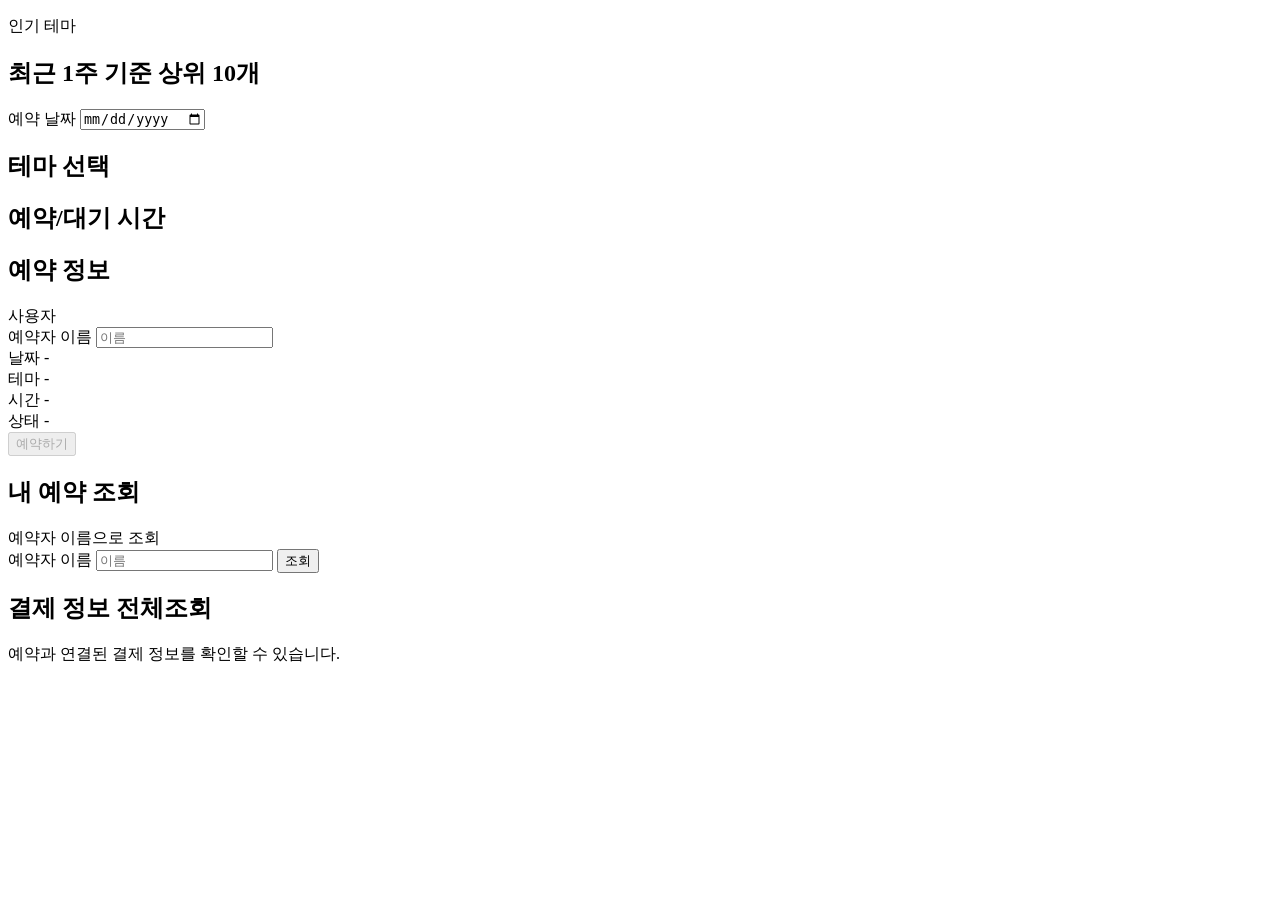
<file: src/main/resources/templates/index.html>
<!doctype html>
<html lang="ko" xmlns:th="http://www.thymeleaf.org">
<head th:replace="~{fragments/layout :: head(${pageTitle})}">
  <title>방탈출 예약</title>
</head>
<body data-page="user" th:attr="data-page=${activePage}">
  <div class="app-shell">
    <header th:replace="~{fragments/layout :: topbar(${activePage}, ${brandSubtitle})}"></header>

    <main>
      <section class="popular-band" aria-labelledby="popularTitle">
        <div>
          <p class="section-kicker">인기 테마</p>
          <h1 id="popularTitle" class="popular-title">최근 1주 기준 상위 10개</h1>
        </div>
        <div id="popularList" class="popular-list" aria-label="인기 테마 목록"></div>
      </section>

      <section class="reservation-layout" aria-label="사용자 예약">
        <div class="workspace">
          <div class="control-strip">
            <label class="field">
              <span class="label">예약 날짜</span>
              <input id="dateInput" class="date-input" type="date" />
            </label>
            <p class="date-note" id="dateNote"></p>
          </div>

          <div>
            <div class="area-header">
              <h2 class="area-title">테마 선택</h2>
              <span id="themeCount" class="area-subtitle"></span>
            </div>
            <div id="themeGrid" class="theme-grid" aria-label="테마 목록"></div>
          </div>

          <div class="time-area">
            <div class="area-header">
              <h2 class="area-title">예약/대기 시간</h2>
              <span id="timeCount" class="area-subtitle"></span>
            </div>
            <div id="timeGrid" class="time-grid" aria-label="예약 시간 목록"></div>
          </div>
        </div>

        <aside class="summary-panel" aria-label="예약 요약">
          <div class="summary-head">
            <h2 class="summary-title">예약 정보</h2>
            <span class="summary-badge">사용자</span>
          </div>

          <label class="field">
            <span class="label">예약자 이름</span>
            <input id="nameInput" class="name-input" type="text" placeholder="이름" autocomplete="name" />
          </label>

          <div class="summary-list">
            <div class="summary-row">
              <span class="summary-label">날짜</span>
              <span id="summaryDate" class="summary-value">-</span>
            </div>
            <div class="summary-row">
              <span class="summary-label">테마</span>
              <span id="summaryTheme" class="summary-value">-</span>
            </div>
            <div class="summary-row">
              <span class="summary-label">시간</span>
              <span id="summaryTime" class="summary-value">-</span>
            </div>
            <div class="summary-row">
              <span class="summary-label">상태</span>
              <span id="summaryStatus" class="summary-value">-</span>
            </div>
          </div>

          <button id="reserveButton" class="reserve-button" type="button" disabled>예약하기</button>
          <p id="formMessage" class="message"></p>
        </aside>
      </section>

      <section class="lookup-panel" aria-labelledby="lookupTitle">
        <div class="lookup-head">
          <div class="lookup-title-group">
            <h2 id="lookupTitle" class="area-title">내 예약 조회</h2>
            <span id="lookupCount" class="area-subtitle">예약자 이름으로 조회</span>
          </div>
          <form id="lookupForm" class="lookup-form">
            <label class="field">
              <span class="label">예약자 이름</span>
              <input id="lookupGuestName" class="name-input" type="text" placeholder="이름" autocomplete="name" />
            </label>
            <button id="lookupButton" class="secondary-button" type="submit">조회</button>
          </form>
        </div>
        <p id="lookupMessage" class="message"></p>
        <div id="lookupList" class="lookup-list" aria-label="예약 조회 결과"></div>
        <div class="payment-check-head">
          <div class="lookup-title-group">
            <h2 class="area-title">결제 정보 전체조회</h2>
            <span id="paymentCheckCount" class="area-subtitle">예약과 연결된 결제 정보를 확인할 수 있습니다.</span>
          </div>
        </div>
        <div id="paymentCheckList" class="lookup-list" aria-label="결제 정보 전체조회 목록"></div>
        <form id="editReservationForm" class="reservation-edit-form" hidden>
          <div class="edit-head">
            <div class="lookup-title-group">
              <h2 id="editReservationTitle" class="area-title">예약 수정</h2>
              <span id="editReservationMeta" class="area-subtitle"></span>
            </div>
            <button id="editCancelButton" class="secondary-button" type="button">취소</button>
          </div>
          <div class="edit-grid">
            <label class="field">
              <span class="label">수정자 이름</span>
              <input id="editAuthorizationName" class="name-input" type="text" placeholder="이름" autocomplete="name" />
            </label>
            <label class="field">
              <span class="label">예약 날짜</span>
              <input id="editReservationDate" class="date-input" type="date" />
            </label>
            <label class="field">
              <span class="label">예약 시간</span>
              <select id="editReservationTime" class="select-input"></select>
            </label>
          </div>
          <button id="editReservationButton" class="primary-button" type="submit" disabled>수정하기</button>
          <p id="editReservationMessage" class="message"></p>
        </form>
        <form id="cancelReservationForm" class="reservation-edit-form" hidden>
          <div class="edit-head">
            <div class="lookup-title-group">
              <h2 id="cancelReservationTitle" class="area-title">예약 취소</h2>
              <span id="cancelReservationMeta" class="area-subtitle"></span>
            </div>
            <button id="cancelReservationCloseButton" class="secondary-button" type="button">닫기</button>
          </div>
          <div class="edit-grid cancel-grid">
            <label class="field">
              <span class="label">예약자 이름</span>
              <input id="cancelAuthorizationName" class="name-input" type="text" placeholder="이름" autocomplete="name" />
            </label>
          </div>
          <button id="cancelReservationButton" class="danger-button" type="submit" disabled>취소하기</button>
          <p id="cancelReservationMessage" class="message"></p>
        </form>
      </section>
    </main>
  </div>

  <div th:replace="~{fragments/layout :: toast}"></div>
  <div th:replace="~{fragments/layout :: error-popup}"></div>
  <script th:inline="javascript">
    window.ROOMESCAPE_PAYMENT = {
      clientKey: /*[[${tossClientKey}]]*/ ""
    };
  </script>
  <script src="https://js.tosspayments.com/v2/standard" defer></script>
  <script th:replace="~{fragments/layout :: roomescape-script}"></script>
</body>
</html>
</file>
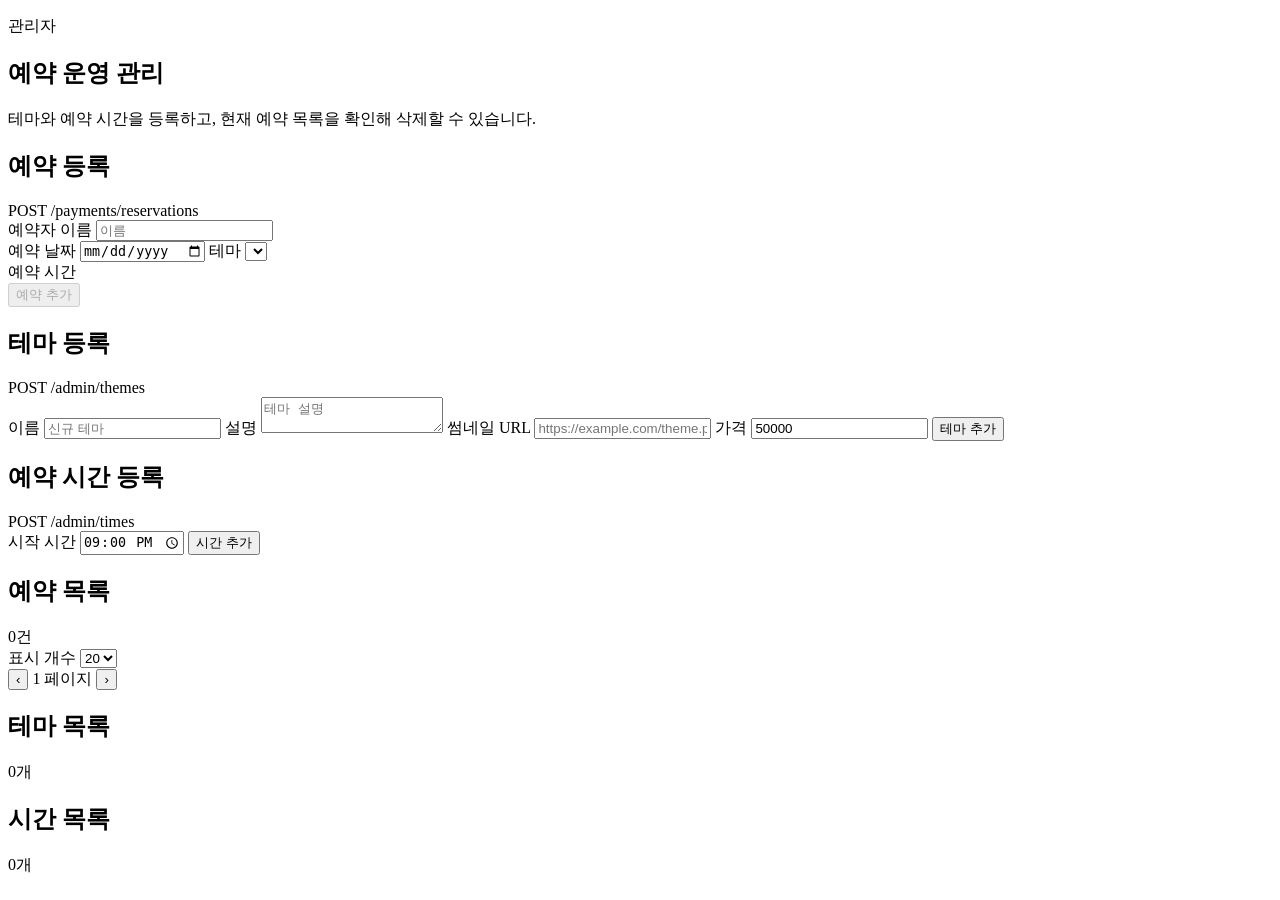
<file: src/main/resources/templates/admin.html>
<!doctype html>
<html lang="ko" xmlns:th="http://www.thymeleaf.org">
<head th:replace="~{fragments/layout :: head(${pageTitle})}">
  <title>방탈출 예약 관리자</title>
</head>
<body data-page="admin" th:attr="data-page=${activePage}">
  <div class="app-shell">
    <header th:replace="~{fragments/layout :: topbar(${activePage}, ${brandSubtitle})}"></header>

    <main>
      <section class="view-section" aria-label="관리자 화면">
        <div class="admin-header">
          <div class="admin-title-group">
            <p class="section-kicker">관리자</p>
            <h1 class="admin-title">예약 운영 관리</h1>
            <p class="admin-note">테마와 예약 시간을 등록하고, 현재 예약 목록을 확인해 삭제할 수 있습니다.</p>
          </div>
        </div>

        <div class="admin-layout">
          <div class="admin-stack">
            <section class="admin-panel" aria-labelledby="adminReservationFormTitle">
              <div class="admin-panel-head">
                <h2 id="adminReservationFormTitle" class="admin-panel-title">예약 등록</h2>
                <span class="admin-count">POST /payments/reservations</span>
              </div>
              <form id="adminReservationForm" class="admin-form">
                <label class="field">
                  <span class="label">예약자 이름</span>
                  <input id="adminReserveName" class="name-input" type="text" placeholder="이름" autocomplete="off" />
                </label>
                <div class="admin-reserve-grid">
                  <label class="field">
                    <span class="label">예약 날짜</span>
                    <input id="adminReserveDate" class="date-input" type="date" />
                  </label>
                  <label class="field">
                    <span class="label">테마</span>
                    <select id="adminReserveTheme" class="select-input"></select>
                  </label>
                </div>
                <div class="field">
                  <span class="label">예약 시간</span>
                  <div id="adminReserveTimeGrid" class="admin-time-grid" aria-label="관리자 예약 시간 목록"></div>
                </div>
                <div id="adminReserveSummary" class="admin-reserve-summary"></div>
                <button id="adminReserveButton" class="primary-button" type="submit" disabled>예약 추가</button>
                <p id="adminReserveMessage" class="admin-message"></p>
              </form>
            </section>

            <section class="admin-panel" aria-labelledby="themeFormTitle">
              <div class="admin-panel-head">
                <h2 id="themeFormTitle" class="admin-panel-title">테마 등록</h2>
                <span class="admin-count">POST /admin/themes</span>
              </div>
              <form id="themeForm" class="admin-form">
                <label class="field">
                  <span class="label">이름</span>
                  <input id="adminThemeName" class="name-input" type="text" placeholder="신규 테마" />
                </label>
                <label class="field">
                  <span class="label">설명</span>
                  <textarea id="adminThemeDescription" class="textarea-input" placeholder="테마 설명"></textarea>
                </label>
                <label class="field">
                  <span class="label">썸네일 URL</span>
                  <input id="adminThemeThumbnail" class="name-input" type="url" placeholder="https://example.com/theme.png" />
                </label>
                <label class="field">
                  <span class="label">가격</span>
                  <input id="adminThemePrice" class="name-input" type="number" min="1" step="1000" value="50000" />
                </label>
                <button class="primary-button" type="submit">테마 추가</button>
              </form>
            </section>

            <section class="admin-panel" aria-labelledby="timeFormTitle">
              <div class="admin-panel-head">
                <h2 id="timeFormTitle" class="admin-panel-title">예약 시간 등록</h2>
                <span class="admin-count">POST /admin/times</span>
              </div>
              <form id="timeForm" class="admin-form">
                <label class="field">
                  <span class="label">시작 시간</span>
                  <input id="adminTimeStartAt" class="date-input" type="time" value="21:00" />
                </label>
                <button class="primary-button" type="submit">시간 추가</button>
              </form>
              <p id="adminMessage" class="admin-message"></p>
            </section>
          </div>

          <div class="admin-stack">
            <section class="admin-panel" aria-labelledby="reservationListTitle">
              <div class="admin-panel-head">
                <h2 id="reservationListTitle" class="admin-panel-title">예약 목록</h2>
                <span id="reservationCount" class="admin-count">0건</span>
              </div>
              <div id="adminReservationList" class="admin-list" aria-label="예약 목록"></div>
              <div class="admin-pagination" aria-label="예약 목록 페이지 이동">
                <label class="page-size-control">
                  <span class="label">표시 개수</span>
                  <select id="adminReservationPageSize" class="select-input">
                    <option value="5">5</option>
                    <option value="10">10</option>
                    <option value="20" selected>20</option>
                  </select>
                </label>
                <div class="page-controls">
                  <button id="adminReservationPrevPage" class="secondary-button icon-button" type="button" aria-label="이전 페이지" title="이전 페이지">‹</button>
                  <span id="adminReservationPageLabel" class="page-label">1 페이지</span>
                  <button id="adminReservationNextPage" class="secondary-button icon-button" type="button" aria-label="다음 페이지" title="다음 페이지">›</button>
                </div>
              </div>
            </section>

            <section class="admin-panel" aria-labelledby="themeListTitle">
              <div class="admin-panel-head">
                <h2 id="themeListTitle" class="admin-panel-title">테마 목록</h2>
                <span id="adminThemeCount" class="admin-count">0개</span>
              </div>
              <div id="adminThemeList" class="admin-list" aria-label="관리자 테마 목록"></div>
            </section>

            <section class="admin-panel" aria-labelledby="timeListTitle">
              <div class="admin-panel-head">
                <h2 id="timeListTitle" class="admin-panel-title">시간 목록</h2>
                <span id="adminTimeCount" class="admin-count">0개</span>
              </div>
              <div id="adminTimeList" class="admin-list" aria-label="관리자 시간 목록"></div>
            </section>
          </div>
        </div>
      </section>
    </main>
  </div>

  <div th:replace="~{fragments/layout :: toast}"></div>
  <div th:replace="~{fragments/layout :: error-popup}"></div>
  <script th:replace="~{fragments/layout :: roomescape-script}"></script>
</body>
</html>
</file>
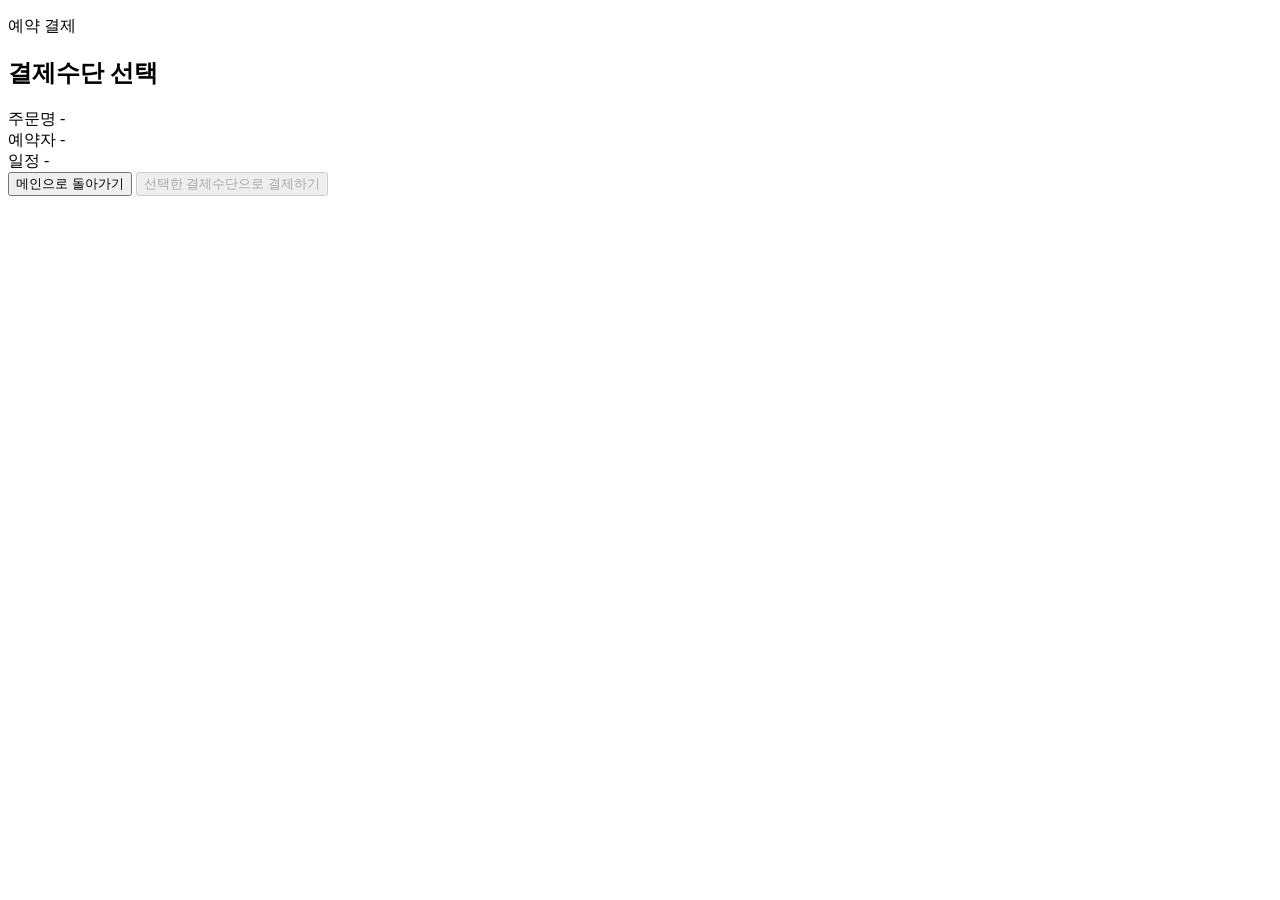
<file: src/main/resources/templates/payment.html>
<!doctype html>
<html lang="ko" xmlns:th="http://www.thymeleaf.org">
<head th:replace="~{fragments/layout :: head(${pageTitle})}">
  <title>방탈출 예약 결제</title>
</head>
<body data-page="payment" th:attr="data-page=${activePage}">
  <div class="app-shell">
    <header th:replace="~{fragments/layout :: topbar(${activePage}, ${brandSubtitle})}"></header>

    <main class="checkout-main">
      <section id="paymentPanel" class="checkout-panel" aria-labelledby="checkoutTitle">
        <div class="checkout-head">
          <div class="lookup-title-group">
            <p id="checkoutReservationId" class="section-kicker">예약 결제</p>
            <h1 id="checkoutTitle" class="checkout-title">결제수단 선택</h1>
            <p id="paymentSummary" class="checkout-summary-text"></p>
          </div>
          <span id="paymentAmount" class="checkout-amount"></span>
        </div>

        <div class="checkout-summary-grid" aria-label="결제 예약 정보">
          <div class="summary-row">
            <span class="summary-label">주문명</span>
            <span id="checkoutOrderName" class="summary-value">-</span>
          </div>
          <div class="summary-row">
            <span class="summary-label">예약자</span>
            <span id="checkoutGuestName" class="summary-value">-</span>
          </div>
          <div class="summary-row">
            <span class="summary-label">일정</span>
            <span id="checkoutDateTime" class="summary-value">-</span>
          </div>
        </div>

        <div id="paymentMethod" class="payment-widget-host checkout-widget"></div>
        <div id="paymentAgreement" class="payment-widget-host checkout-widget"></div>

        <div class="checkout-actions">
          <button id="checkoutBackButton" class="secondary-button" type="button">메인으로 돌아가기</button>
          <button id="paymentButton" class="reserve-button checkout-payment-button" type="button" disabled>선택한 결제수단으로 결제하기</button>
        </div>
        <p id="paymentMessage" class="message"></p>
      </section>
    </main>
  </div>

  <div th:replace="~{fragments/layout :: toast}"></div>
  <div th:replace="~{fragments/layout :: error-popup}"></div>
  <script th:inline="javascript">
    window.ROOMESCAPE_PAYMENT = {
      clientKey: /*[[${tossClientKey}]]*/ ""
    };
  </script>
  <script src="https://js.tosspayments.com/v2/standard" defer></script>
  <script th:replace="~{fragments/layout :: roomescape-script}"></script>
</body>
</html>
</file>
